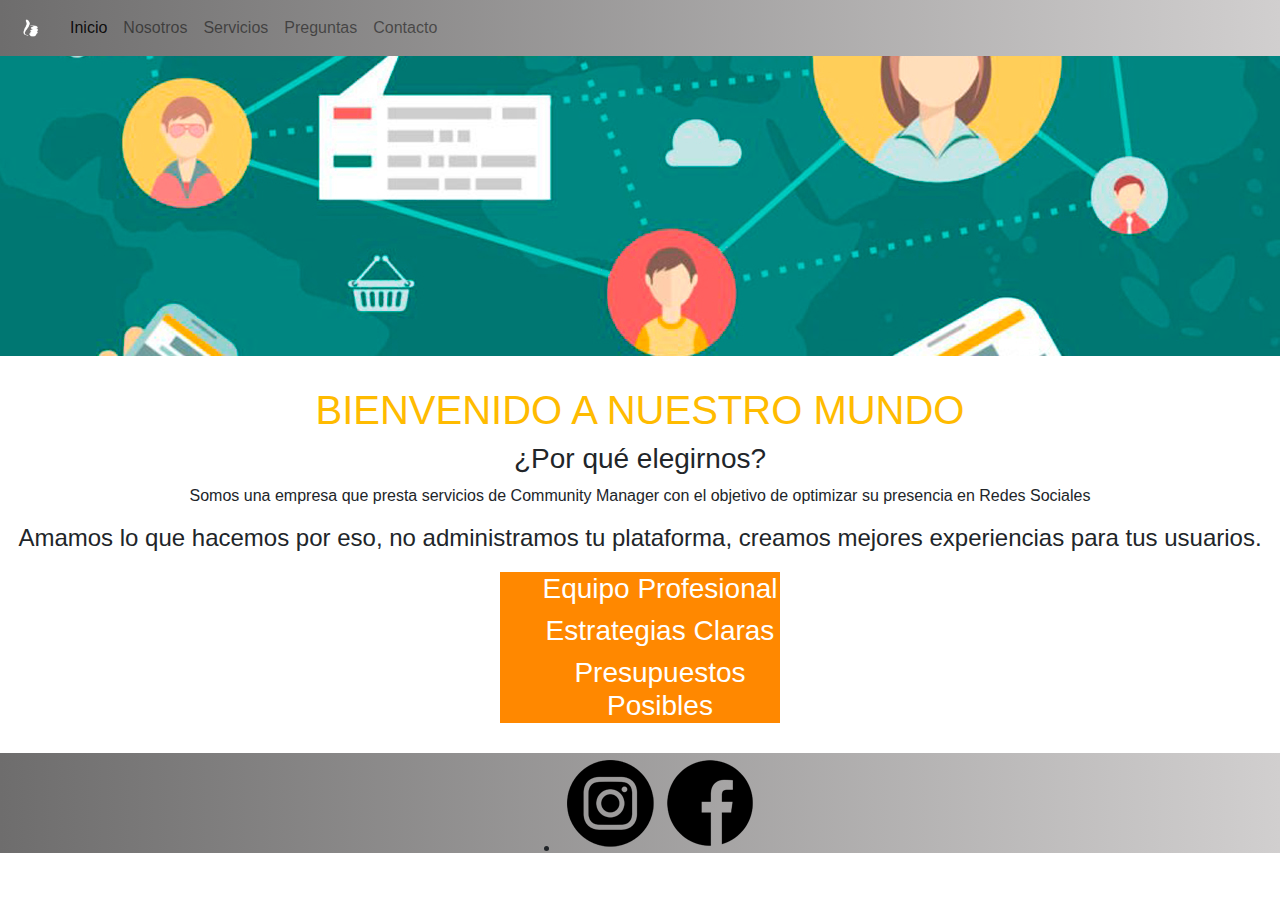
<file: index.html>
<!DOCTYPE html>
<html lang="es">
<head>
    <meta charset="UTF-8">
    <meta http-equiv="X-UA-Compatible" content="IE=edge">
    <meta name="viewport" content="width=device-width, initial-scale=1.0">
    <link rel="icon" type="image/png" href="img\favicon-logo.png" sizes="64x64">
    <title>Inicio</title>
    <link rel="stylesheet" href="css\style.css">
    <link rel="preconnect" href="https://fonts.googleapis.com">
    <link rel="preconnect" href="https://fonts.gstatic.com" crossorigin>
    <link href="https://fonts.googleapis.com/css2?family=Montserrat:wght@100;400;900&display=swap" rel="stylesheet">
    <link rel="stylesheet" href="css/bootstrap.min.css">
    <script src="js/bootstrap.bundle.min.js"></script>

</head>
<body class="body">

<nav class="navbar navbar-expand-lg navbar-light bg-light">
    <a class="navbar-brand" href="#">
        <img src="img/icon-logo.png" width="30" height="30" class="d-inline-block align-top" alt="socialnetworkargentina">
      </a>
    <div class="collapse navbar-collapse" id="navbarNav">
      <ul class="navbar-nav">
        <li class="nav-item active">
          <a class="nav-link" href="index.html">Inicio <span class="sr-only"></span></a>
        </li>
        <li class="nav-item">
          <a class="nav-link" href="pages/nosotros.html">Nosotros</a>
        </li>
        <li class="nav-item">
          <a class="nav-link" href="pages/servicios.html">Servicios</a>
        </li>
        <li class="nav-item">
          <a class="nav-link" href="pages/preguntas.html">Preguntas</a>
        </li>
        <li class="nav-item">
            <a class="nav-link" href="pages/contacto.html">Contacto</a>
          </li>
      </ul>
    </div>
  </nav>

 <main class="main">
        <div class="div">
            <img class="div__slider" src="img\imagen-proyecto.jpg" alt="img-social">
            <h1 id="titulo">BIENVENIDO A NUESTRO MUNDO</h1>
        <section class="section-1">
            <h3 class="section-1__titulo">¿Por qué elegirnos?</h3>
			<p>Somos una empresa que presta servicios de Community Manager con el objetivo de optimizar su presencia en Redes Sociales</p>
            <h4>Amamos lo que hacemos por eso, no administramos tu plataforma, creamos mejores experiencias para tus usuarios.</h4>
        </section>
        <section class="section-2">
            <ul class="section-2__listado">
                <h3>Equipo Profesional</h3>
                <h3>Estrategias Claras</h3>
                <h3>Presupuestos Posibles</h3>
            </ul>
        </section>
        </div>
 </main>

 <footer class="footer">
    <ul class="footer__redes">
        <li class="footer__item">
            <a class="footer__link" href="https://www.instagram.com/socialnetworkargentina/">
            <img class="footer__redes" src="..\img\instagram.png" alt="instagram"></a>
        </li>
        <li class="footer__redes">
            <a href="https://www.facebook.com/socialnetworkargentina">
            <img src="..\img\facebook.png" alt="facebook"></a>
            </a>
        </li>
    </ul>
</footer>

</body>
</html>
</file>
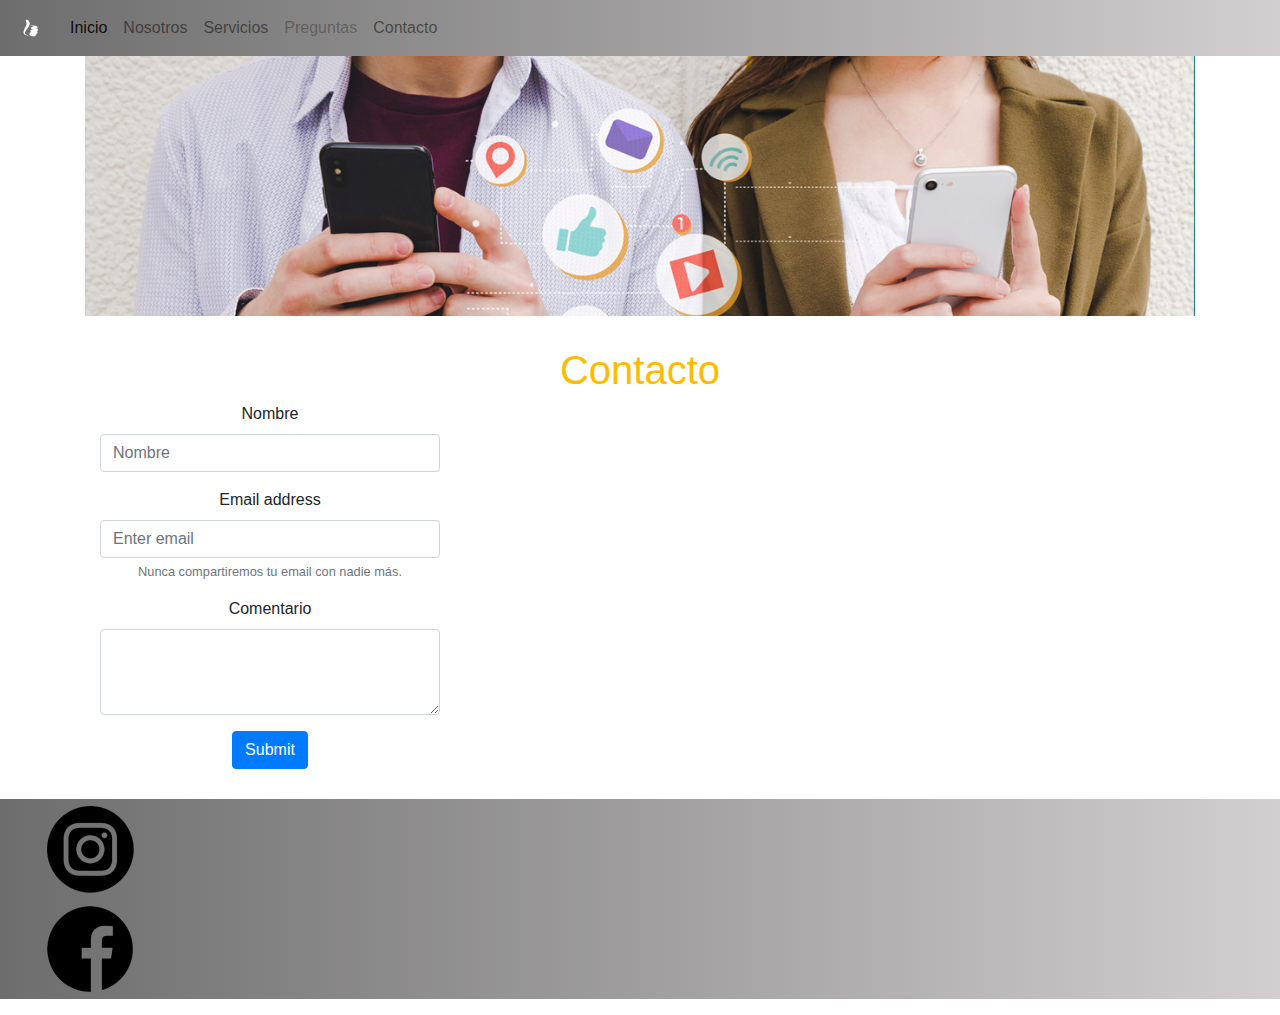
<file: pages/contacto.html>
<!DOCTYPE html>
<html lang="es">
<head>
    <meta charset="UTF-8">
    <meta http-equiv="X-UA-Compatible" content="IE=edge">
    <meta name="viewport" content="width=device-width, initial-scale=1.0">
    <link rel="icon" type="image/png" href="img\favicon-logo.png" sizes="64x64">
    <title>Contacto</title>
    <link rel="stylesheet" href="../css/style.css">
    <link rel="preconnect" href="https://fonts.googleapis.com">
    <link rel="preconnect" href="https://fonts.gstatic.com" crossorigin>
    <link href="https://fonts.googleapis.com/css2?family=Montserrat:wght@100;400;900&display=swap" rel="stylesheet">
    <link rel="stylesheet" href="../css/bootstrap.min.css">
    <script src="../js/bootstrap.bundle.min.js"></script>
</head>
<body class="body">

    <nav class="navbar navbar-expand-lg navbar-light bg-light">
        <a class="navbar-brand" href="#">
            <img src="../img/icon-logo.png" width="30" height="30" class="d-inline-block align-top" alt="socialnetworkargentina">
          </a>
        <div class="collapse navbar-collapse" id="navbarNav">
          <ul class="navbar-nav">
            <li class="nav-item active">
              <a class="nav-link" href="../index.html">Inicio <span class="sr-only"></span></a>
            </li>
            <li class="nav-item">
              <a class="nav-link" href="nosotros.html">Nosotros</a>
            </li>
            <li class="nav-item">
              <a class="nav-link" href="servicios.html">Servicios</a>
            </li>
            <li class="nav-item">
              <a class="nav-link disabled" href="preguntas.html">Preguntas</a>
            </li>
            <li class="nav-item">
                <a class="nav-link" href="contacto.html">Contacto</a>
              </li>
          </ul>
        </div>
      </nav>

<main class="main container">
    <div class="div">

        <img class="div__slider" src="..\img\contacto.jpg" alt="img-contacto">

        <h1 id="titulo">Contacto</h1>

        <form>
            <div class="col-md-4">
            <div class="form-group">
                <label for="exampleFormControl1">Nombre</label>
                <input type="text" class="form-control" id="exampleFormControl1" placeholder="Nombre">
              </div>
            <div class="form-group">
              <label for="exampleInputEmail1">Email address</label>
              <input type="email" class="form-control" id="exampleInputEmail1" aria-describedby="emailHelp" placeholder="Enter email">
              <small id="emailHelp" class="form-text text-muted">Nunca compartiremos tu email con nadie más.</small>
            </div>
            <div class="form-group">
                <label for="exampleFormControlTextarea1">Comentario</label>
                <textarea class="form-control" id="exampleFormControlTextarea1" rows="3"></textarea>
            </div>
            <button type="submit" class="btn btn-primary">Submit</button>
        </div>
          </form>

    </div>

</main> 
<footer class="footer">
    <ul class="footer__links">
        <li class="footer__item">
            <a class="footer__link" href="https://www.instagram.com/socialnetworkargentina/">
            <img class="footer__redes" src="..\img\instagram.png" alt="instagram"></a>
        </li>
        <li class="footer__item">
            <a class="footer__link" href="https://www.facebook.com/socialnetworkargentina">
            <img class="footer__redes" src="..\img\facebook.png" alt="facebook"></a>
            </a>
        </li>
    </ul>
</footer>
</body>
</html>
</file>
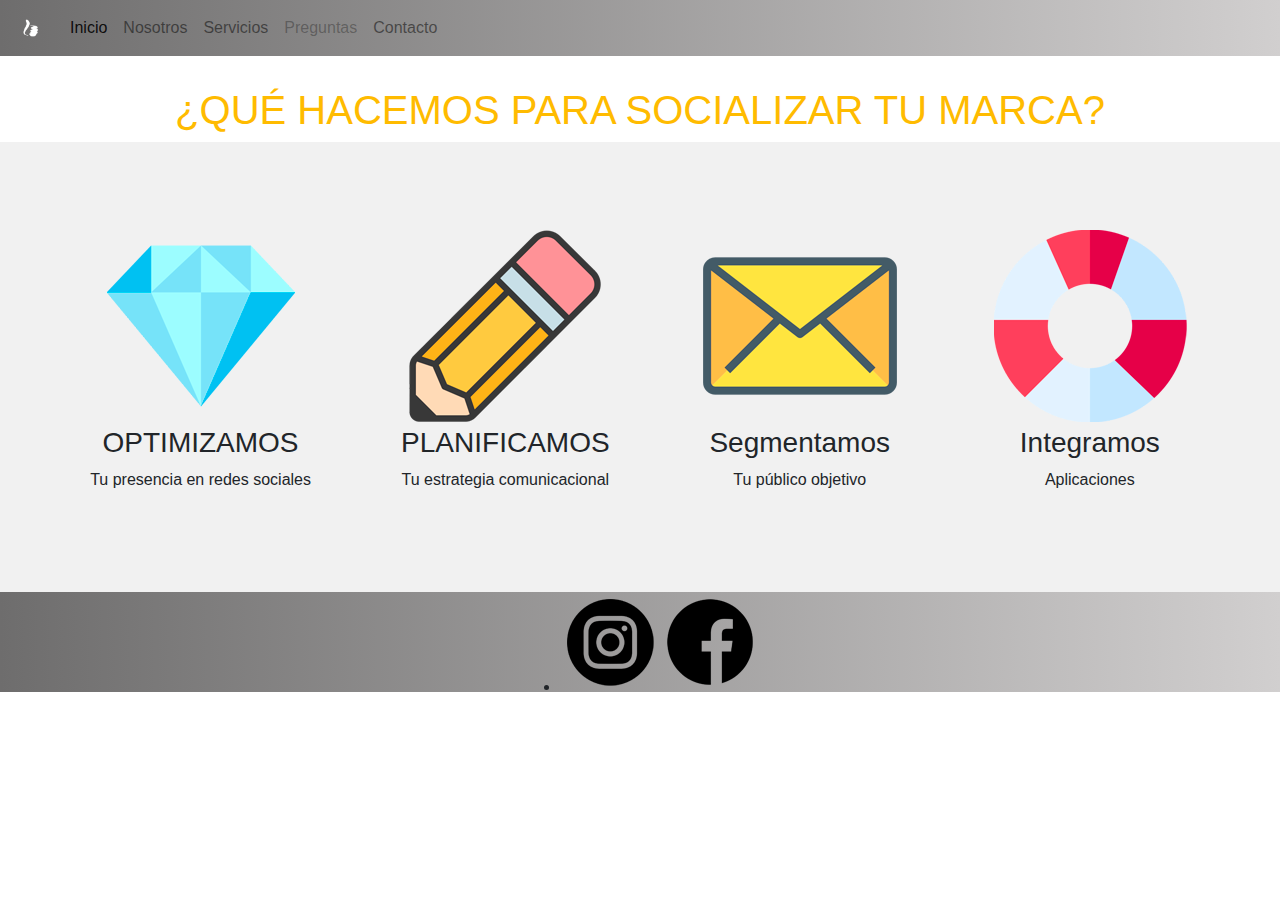
<file: pages/nosotros.html>
<!DOCTYPE html>
<html lang="es">
<head>
    <meta charset="UTF-8">
    <meta http-equiv="X-UA-Compatible" content="IE=edge">
    <meta name="viewport" content="width=device-width, initial-scale=1.0">
    <link rel="icon" type="image/png" href="img\favicon-logo.png" sizes="64x64">
    <title>Nosotros</title>
    <link rel="stylesheet" href="../css/style.css">
    <link rel="preconnect" href="https://fonts.googleapis.com">
    <link rel="preconnect" href="https://fonts.gstatic.com" crossorigin>
    <link href="https://fonts.googleapis.com/css2?family=Montserrat:wght@100;400;900&display=swap" rel="stylesheet">
    <link rel="stylesheet" href="../css/style.css">
    <link rel="stylesheet" href="../css/bootstrap.min.css">
    <script src="../js/bootstrap.bundle.min.js"></script>
</head>
<body class="body">

    <nav class="navbar navbar-expand-lg navbar-light bg-light">
        <a class="navbar-brand" href="#">
            <img src="../img/icon-logo.png" width="30" height="30" class="d-inline-block align-top" alt="socialnetworkargentina">
          </a>
        <div class="collapse navbar-collapse" id="navbarNav">
          <ul class="navbar-nav">
            <li class="nav-item active">
              <a class="nav-link" href="../index.html">Inicio <span class="sr-only"></span></a>
            </li>
            <li class="nav-item">
              <a class="nav-link" href="nosotros.html">Nosotros</a>
            </li>
            <li class="nav-item">
              <a class="nav-link" href="servicios.html">Servicios</a>
            </li>
            <li class="nav-item">
              <a class="nav-link disabled" href="preguntas.html">Preguntas</a>
            </li>
            <li class="nav-item">
                <a class="nav-link" href="contacto.html">Contacto</a>
              </li>
          </ul>
        </div>
      </nav>

<main class="main">
    <div class="div">
            <h1 id="titulo">¿QUÉ HACEMOS PARA SOCIALIZAR TU MARCA?</h1>
    </div>
    <section class="container-1">
        <div class=".container-1__caja" >
            <img class="container-1__img" src="..\img\diamante.png" alt="img-optimizar">
            <h3>OPTIMIZAMOS</h3>
            <p>Tu presencia en redes sociales</p>
        </div>
        <div class=".container-1__caja" >
            <img class="container-1__img" src="..\img\lapiz.png" alt="img-planificar">
            <h3>PLANIFICAMOS</h3>
            <p>Tu estrategia comunicacional</p>
        </div>
        <div class=".container-1__caja" >
            <img class="container-1__img" src="..\img\sobre.png" alt="img-segmentar">
            <h3>Segmentamos</h3>
            <p>Tu público objetivo</p>
        </div>
        <div class=".container-1__caja" >
            <img class="container-1__img" src="..\img\salvavidas.png" alt="img-integrar">
            <h3>Integramos</h3>
            <p>Aplicaciones</p>
        </div>
    </section>

</main>

 <footer class="footer">
    <ul class="footer__redes">
        <li class="footer__item">
            <a class="footer__link" href="https://www.instagram.com/socialnetworkargentina/">
            <img class="footer__redes" src="..\img\instagram.png" alt="instagram"></a>
        </li>
        <li class="footer__redes">
            <a href="https://www.facebook.com/socialnetworkargentina">
            <img src="..\img\facebook.png" alt="facebook"></a>
            </a>
        </li>
    </ul>
</footer>


</body>
</html>
</file>
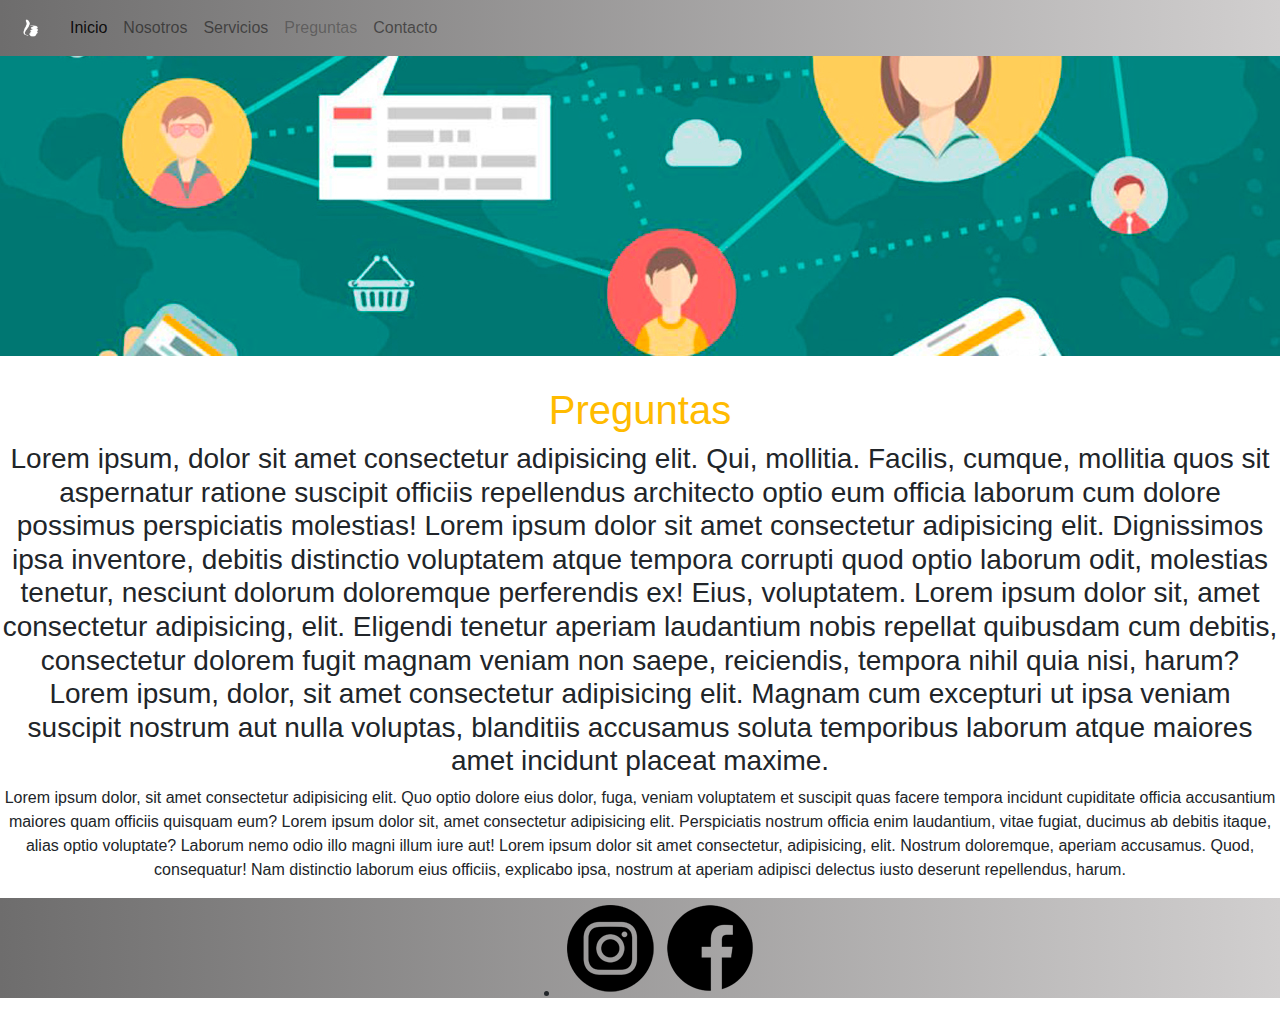
<file: pages/preguntas.html>
<!DOCTYPE html>
<html lang="es">
<head>
    <meta charset="UTF-8">
    <meta http-equiv="X-UA-Compatible" content="IE=edge">
    <meta name="viewport" content="width=device-width, initial-scale=1.0">
    <link rel="icon" type="image/png" href="img\favicon-logo.png" sizes="64x64">
    <title>Preguntas</title>
    <link rel="stylesheet" href="../css/style.css">
    <link rel="preconnect" href="https://fonts.googleapis.com">
    <link rel="preconnect" href="https://fonts.gstatic.com" crossorigin>
    <link href="https://fonts.googleapis.com/css2?family=Montserrat:wght@100;400;900&display=swap" rel="stylesheet">
    <link rel="stylesheet" href="../css/style.css">
    <link rel="stylesheet" href="../css/bootstrap.min.css">
    <script src="../js/bootstrap.bundle.min.js"></script>
</head>
<body class="body">

    <nav class="navbar navbar-expand-lg navbar-light bg-light">
        <a class="navbar-brand" href="#">
            <img src="../img/icon-logo.png" width="30" height="30" class="d-inline-block align-top" alt="socialnetworkargentina">
          </a>
        <div class="collapse navbar-collapse" id="navbarNav">
          <ul class="navbar-nav">
            <li class="nav-item active">
              <a class="nav-link" href="../index.html">Inicio <span class="sr-only"></span></a>
            </li>
            <li class="nav-item">
              <a class="nav-link" href="nosotros.html">Nosotros</a>
            </li>
            <li class="nav-item">
              <a class="nav-link" href="servicios.html">Servicios</a>
            </li>
            <li class="nav-item">
              <a class="nav-link disabled" href="preguntas.html">Preguntas</a>
            </li>
            <li class="nav-item">
                <a class="nav-link" href="contacto.html">Contacto</a>
              </li>
          </ul>
        </div>
      </nav>

    <main class="main">
        <div class="div">
            <img class="div__slider" src="..\img\imagen-proyecto.jpg" alt="img-social">

            <h1 id="titulo">Preguntas</h1>

            <h3>Lorem ipsum, dolor sit amet consectetur adipisicing elit. Qui, mollitia. Facilis, cumque, mollitia quos sit aspernatur ratione suscipit officiis repellendus architecto optio eum officia laborum cum dolore possimus perspiciatis molestias! Lorem ipsum dolor sit amet consectetur adipisicing elit. Dignissimos ipsa inventore, debitis distinctio voluptatem atque tempora corrupti quod optio laborum odit, molestias tenetur, nesciunt dolorum doloremque perferendis ex! Eius, voluptatem. Lorem ipsum dolor sit, amet consectetur adipisicing, elit. Eligendi tenetur aperiam laudantium nobis repellat quibusdam cum debitis, consectetur dolorem fugit magnam veniam non saepe, reiciendis, tempora nihil quia nisi, harum? Lorem ipsum, dolor, sit amet consectetur adipisicing elit. Magnam cum excepturi ut ipsa veniam suscipit nostrum aut nulla voluptas, blanditiis accusamus soluta temporibus laborum atque maiores amet incidunt placeat maxime.</h3>
            
			<p>Lorem ipsum dolor, sit amet consectetur adipisicing elit. Quo optio dolore eius dolor, fuga, veniam voluptatem et suscipit quas facere tempora incidunt cupiditate officia accusantium maiores quam officiis quisquam eum? Lorem ipsum dolor sit, amet consectetur adipisicing elit. Perspiciatis nostrum officia enim laudantium, vitae fugiat, ducimus ab debitis itaque, alias optio voluptate? Laborum nemo odio illo magni illum iure aut! Lorem ipsum dolor sit amet consectetur, adipisicing, elit. Nostrum doloremque, aperiam accusamus. Quod, consequatur! Nam distinctio laborum eius officiis, explicabo ipsa, nostrum at aperiam adipisci delectus iusto deserunt repellendus, harum. </p>
        </div>
    </main>      

 <footer class="footer">
    <ul class="footer__redes">
        <li class="footer__item">
            <a class="footer__link" href="https://www.instagram.com/socialnetworkargentina/">
            <img class="footer__redes" src="..\img\instagram.png" alt="instagram"></a>
        </li>
        <li class="footer__redes">
            <a href="https://www.facebook.com/socialnetworkargentina">
            <img src="..\img\facebook.png" alt="facebook"></a>
            </a>
        </li>
    </ul>
</footer>

</body>
</html>
</file>
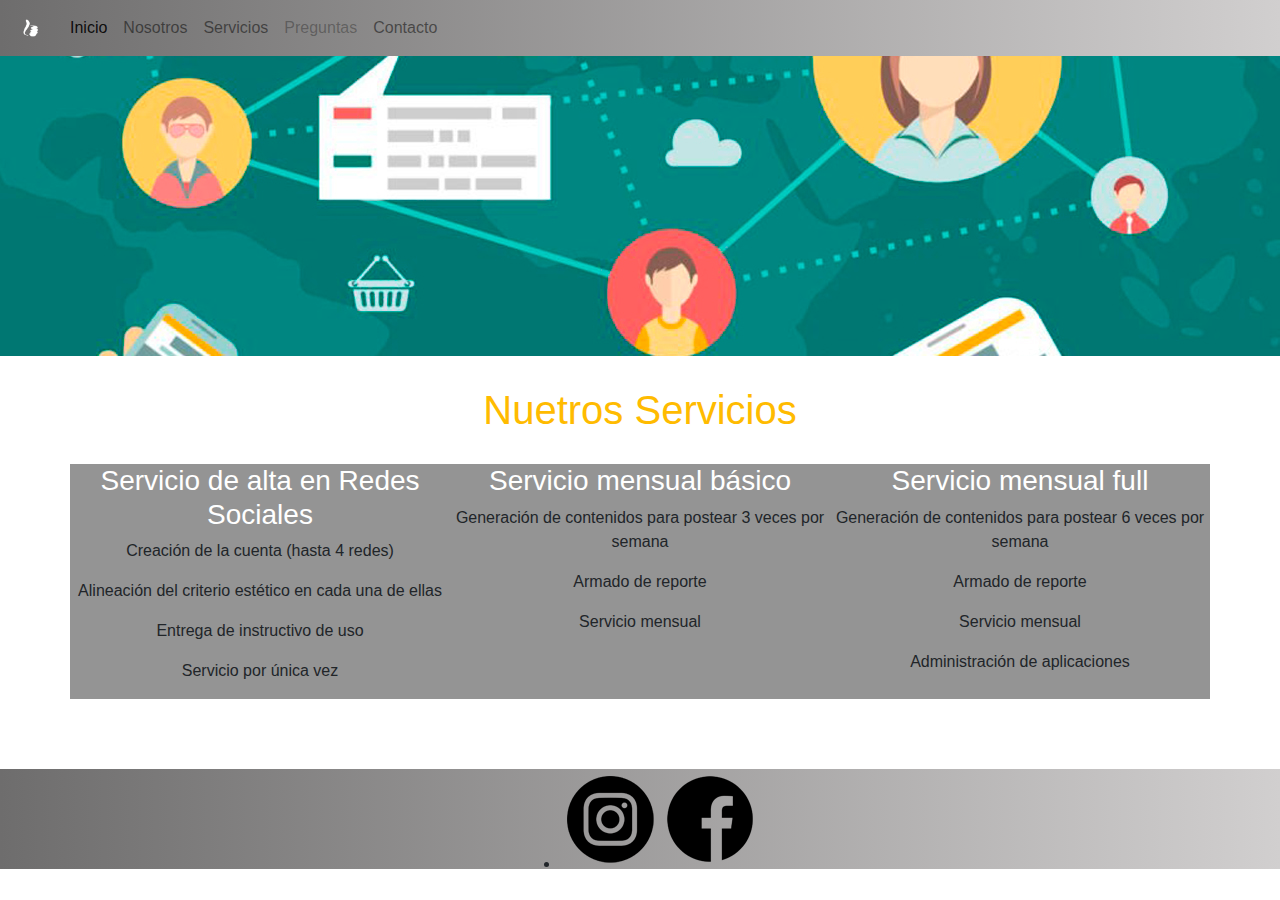
<file: pages/servicios.html>
<!DOCTYPE html>
<html lang="es">
<head>
    <meta charset="UTF-8">
    <meta http-equiv="X-UA-Compatible" content="IE=edge">
    <meta name="viewport" content="width=device-width, initial-scale=1.0">
    <link rel="icon" type="image/png" href="img\favicon-logo.png" sizes="64x64">
    <title>Servicios</title>
    <link rel="stylesheet" href="../css/style.css">
    <link rel="preconnect" href="https://fonts.googleapis.com">
    <link rel="preconnect" href="https://fonts.gstatic.com" crossorigin>
    <link href="https://fonts.googleapis.com/css2?family=Montserrat:wght@100;400;900&display=swap" rel="stylesheet">
    <link rel="stylesheet" href="../css/style.css">
    <link rel="stylesheet" href="../css/bootstrap.min.css">
    <script src="../js/bootstrap.bundle.min.js"></script>
</head>
<body class="body">

    <nav class="navbar navbar-expand-lg navbar-light bg-light">
        <a class="navbar-brand" href="#">
            <img src="../img/icon-logo.png" width="30" height="30" class="d-inline-block align-top" alt="socialnetworkargentina">
          </a>
        <div class="collapse navbar-collapse" id="navbarNav">
          <ul class="navbar-nav">
            <li class="nav-item active">
              <a class="nav-link" href="../index.html">Inicio <span class="sr-only"></span></a>
            </li>
            <li class="nav-item">
              <a class="nav-link" href="nosotros.html">Nosotros</a>
            </li>
            <li class="nav-item">
              <a class="nav-link" href="servicios.html">Servicios</a>
            </li>
            <li class="nav-item">
              <a class="nav-link disabled" href="preguntas.html">Preguntas</a>
            </li>
            <li class="nav-item">
                <a class="nav-link" href="contacto.html">Contacto</a>
              </li>
          </ul>
        </div>
      </nav>

<main class="main"> 

        <div class="div">
            <img class="div__slider" src="..\img\imagen-proyecto.jpg" alt="img-social">

            <h1 id="titulo">Nuetros Servicios</h1>

            <section class="section-servicios">
                <div class="section-servicios__caja-1">
                    <h3 class="section-servicios__titulo">Servicio de alta en Redes Sociales</h3>
                    <p>Creación de la cuenta (hasta 4 redes)</p>
                    <p>Alineación del criterio estético en cada una de ellas</p>
                    <p>Entrega de instructivo de uso</p>
                    <p>Servicio por única vez</p>                    
                </div>
                <div class="section-servicios__caja-2">
                    <h3 class="section-servicios__titulo">Servicio mensual básico</h3>
                    <p>Generación de contenidos para postear 3 veces por semana</p>
                    <p>Armado de reporte</p>
                    <p>Servicio mensual</p>                
                </div>
                <div class="section-servicios__caja-3">
                    <h3 class="section-servicios__titulo">Servicio mensual full</h3>
                    <p>Generación de contenidos para postear 6 veces por semana</p>
                    <p>Armado de reporte</p>
                    <p>Servicio mensual</p>                
                    <p>Administración de aplicaciones</p>       
                </div>
            </section>
            
        </div>
</main>
<footer class="footer">
    <ul class="footer__redes">
        <li class="footer__item">
            <a class="footer__link" href="https://www.instagram.com/socialnetworkargentina/">
            <img class="footer__redes" src="..\img\instagram.png" alt="instagram"></a>
        </li>
        <li class="footer__redes">
            <a href="https://www.facebook.com/socialnetworkargentina">
            <img src="..\img\facebook.png" alt="facebook"></a>
            </a>
        </li>
    </ul>
</footer>

</body>
</html>
</file>
<file: css/style.css>
/*Desktop*/

    @media screen and (min-width: 1024px) {
        .section-servicios{
            grid-template-areas: 
            "caja-1 caja-2 caja-3";
            
        }

    }
/*Tablet*/

@media screen and (min-width: 768px) and (max-width: 1023px) {
    .section-servicios{
        grid-template-areas: 
        "caja-1" 
        "caja-2" 
        "caja-3";
        justify-content: center;
    }

}

/*Mobile*/

@media screen and (max-width: 767px) {

    .section-servicios{
        grid-template-areas: 
        "caja-1" 
        "caja-2" 
        "caja-3";
        justify-content: center;
    }

}


/*Grid*/
.grid-area{
    display: grid;
    grid-template-areas: 
    "header"
    "footer";
}


/*header */

    header{
    background-image: linear-gradient(to right,rgb(110, 109, 109),rgb(255, 255, 255));
    grid-area: header;
    }


    
    .header__logo{
        display: flex;
        display: inline-block;
        position: absolute;
        margin-left: 30px;
}


/*Body */
    body{
        font-family: 'Montserrat', sans-serif;
    }


/*Nav */

    nav{
        background-image: linear-gradient(to right,rgb(110, 109, 109),rgb(209, 207, 207));
        grid-area: links;

    }

    nav ul{
    
    list-style: none;
    text-align: center;

    }

    nav ul li a{
        text-decoration: none;
        color: rgb(255, 255, 255);
        
    }
    .nav__item{
        display: inline-block;
        margin-top: 35px;
        margin-bottom: 35px;
        margin-left: 20px;
    }

/*Main */

    #titulo{
    color: rgb(255, 187, 0);
    margin-top: 30px;    
    }

    .div{
        text-align: center;
    }


    .div__formulario{  
        border: 2px solid rgb(110, 109, 109);
        margin-left: 400px;
        margin-right: 400px;
        margin-bottom: 50px;
    }

    .section-1{
        grid-area: section-1;
    }

    .section-2{
        grid-area: section-2;
        margin-top: 20px;
        margin-left: 500px;
        margin-right: 500px;
        margin-bottom: 30px;
    }     

    .section-2__listado{
        list-style: none;
        color: rgb(255, 255, 255);
        background-color: rgb(255, 136, 0);
    }

    .div__slider{
        height: auto;
        width: 100%;
        display: flex;
    }

    .section-servicios{
        display: grid;
        justify-content: space-between;
        margin-top: 30px;
        margin-bottom: 70px;
        margin-left: 70px;
        margin-right: 70px;   
    }
    .section-servicios__caja-1{
        background-color: rgb(148, 148, 148);
        grid-area: caja-1;
    }
    .section-servicios__caja-2{
            background-color: rgb(148, 148, 148);
            grid-area: caja-2;
    }
    .section-servicios__caja-3{
        background-color: rgb(148, 148, 148);
        grid-area: caja-3;
}

    .section-servicios__titulo{
        color: rgb(255, 255, 255);
    }

 /*contenedor padre */
    .container-1{
        background-color: #f1f1f1;
        height: 50vh;
        display: flex;
        flex-direction: row;
        text-align: center;
        flex-wrap: wrap;
        justify-content: center;
        justify-content: space-evenly;
        align-items: center;
    }

 /*contenedor hijos */
    .container-1__caja{
        display: flex;
        flex-direction: row;
        justify-content: center;
        flex-wrap: wrap;
        margin-left: 200px;
        margin-right: 200px;
    }

    .container-1__img:hover{
        width: 100%;
        height: auto;
        transition: width 2s; 
    }



/*Footer */

    footer{
        bottom: 0;
        background-image: linear-gradient(to right,rgb(110, 109, 109),rgb(209, 207, 207));
        justify-content: center;
        align-items: center;
        grid-area: footer;
    }

    footer p{
    color: rgb(255, 255, 255);
    }

    .footer__links{
        list-style: none;
    }

    .footer__links{
        text-decoration: none;
        text-align: center;
        margin-top: 30px;
        align-items: center;
    }
    .footer__link{
        text-decoration: none;
        color: rgb(255, 255, 255);
    }
    .footer__logo{
        display: flex;
        flex-wrap: wrap;
        justify-self: center;
    }
    .footer__redes{
        display: flex;
        flex-direction: row;
        flex-wrap: wrap;
        justify-content:  center;
        align-items: center;
    }
</file>
